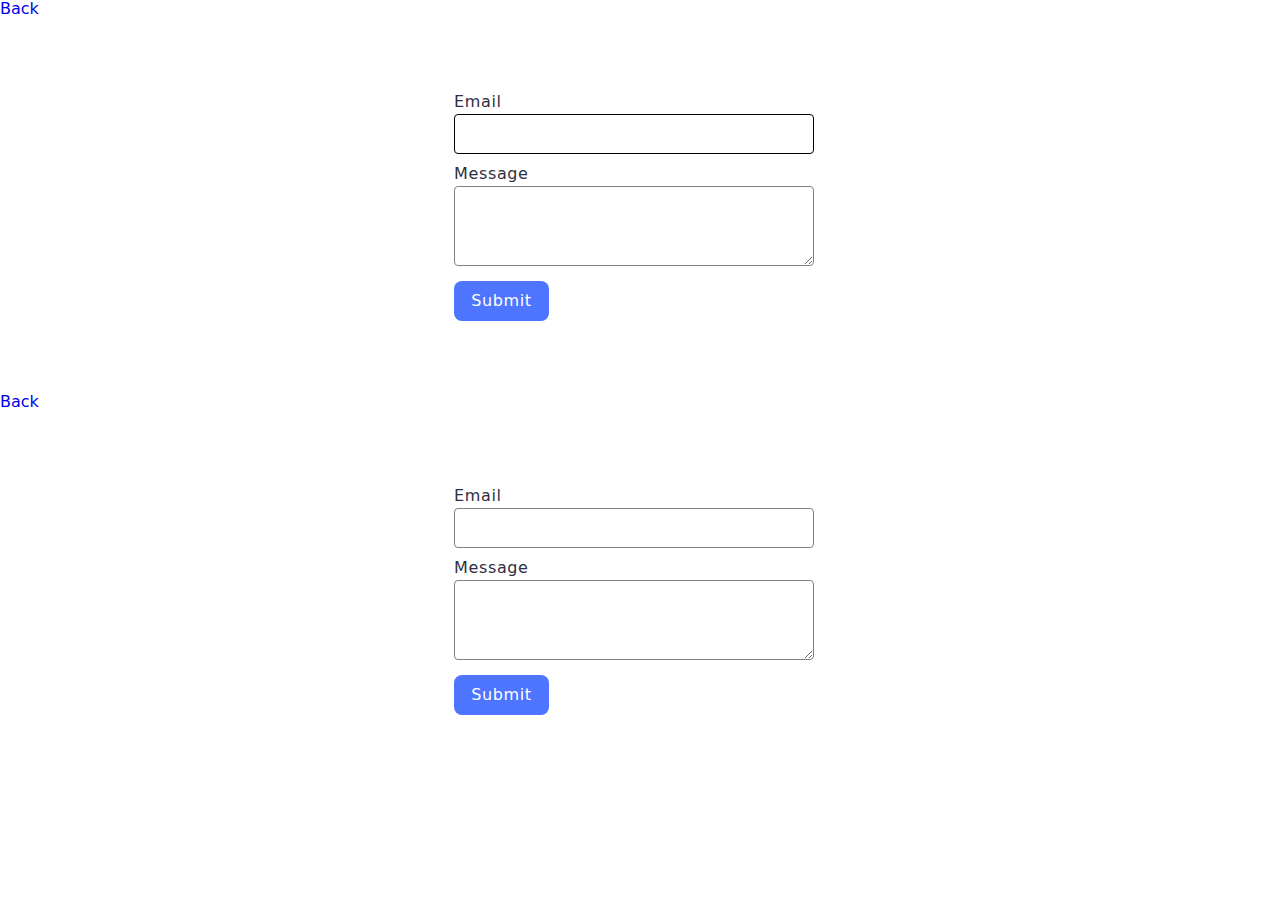
<file: src/2-form.html>
<!DOCTYPE html>
<html lang="en">
  <head>
    <meta charset="UTF-8" />
    <meta http-equiv="X-UA-Compatible" content="IE=edge" />
    <meta name="viewport" content="width=device-width, initial-scale=1.0" />
    <title>Form</title>

    <link
      rel="stylesheet"
      href="https://cdn.jsdelivr.net/npm/modern-normalize@2.0.0/modern-normalize.min.css"
    />

    <link rel="stylesheet" href="./css/2-form.css" />
  </head>
  <body>
    <section>
      <a href="./index.html">Back</a>
      <form class="feedback-form" autocomplete="off">
        <label class="label">
          Email
          <input class="input" type="email" name="email" autofocus />
        </label>
        <label class="label">
          Message
          <textarea class="comment" name="message" rows="8"></textarea>
        </label>
        <button class="btn" type="submit">Submit</button>
      </form>
    </section>
    <section>
      <a href="./index.html">Back</a>
      <form class="feedback-form" autocomplete="off">
        <label class="label">
          Email
          <input class="input" type="email" name="email" autofocus />
        </label>
        <label class="label">
          Message
          <textarea class="comment" name="message" rows="8"></textarea>
        </label>
        <button class="btn" type="submit">Submit</button>
      </form>
    </section>
    <script type="module" src="./js/2-form.js"></script>
  </body>
</html>
</file>
<file: src/css/2-form.css>
* {
  box-sizing: border-box;
}

/* Basic */
ul {
  list-style-type: none;
  margin: 0;
  padding-left: 0;
}

a {
  text-decoration: none;
  cursor: pointer;
}

img {
  display: block;
  max-width: 100%;
}

/* ============== Form =============== */

.feedback-form {
  display: flex;
  flex-direction: column;

  padding: 24px;
  margin: 48px auto;
  width: 420px;
}

.label {
  font-size: 16px;
  line-height: 1.5;
  letter-spacing: 0.04em;
  color: #2e2f42;
  margin-bottom: 8px;
}

.input {
  border: 1px solid #808080;
  border-radius: 4px;
  width: 360px;
  height: 40px;
  transition: border 250ms cubic-bezier(0.4, 0, 0.2, 1);
  outline: none;
}

.input:hover {
  border: 1px solid #000;
}

.input:focus {
  border: 1px solid #000;
}

.comment {
  outline: none;
  border: 1px solid #808080;
  border-radius: 4px;
  width: 360px;
  height: 80px;
  transition: border 250ms cubic-bezier(0.4, 0, 0.2, 1);
}

.comment:hover {
  border: 1px solid #000;
}

.comment:focus {
  border: 1px solid #000;
}

.btn {
  border-radius: 8px;
  border: none;
  padding: 8px 16px;
  width: 95px;
  height: 40px;
  background: #4e75ff;

  font-weight: 500;
  font-size: 16px;
  line-height: 1.5;
  letter-spacing: 0.04em;
  color: #fff;
  transition: background 250ms cubic-bezier(0.4, 0, 0.2, 1);
}

.btn:hover {
  background: #6c8cff;
}

.btn:focus {
  background: #6c8cff;
}
</file>
